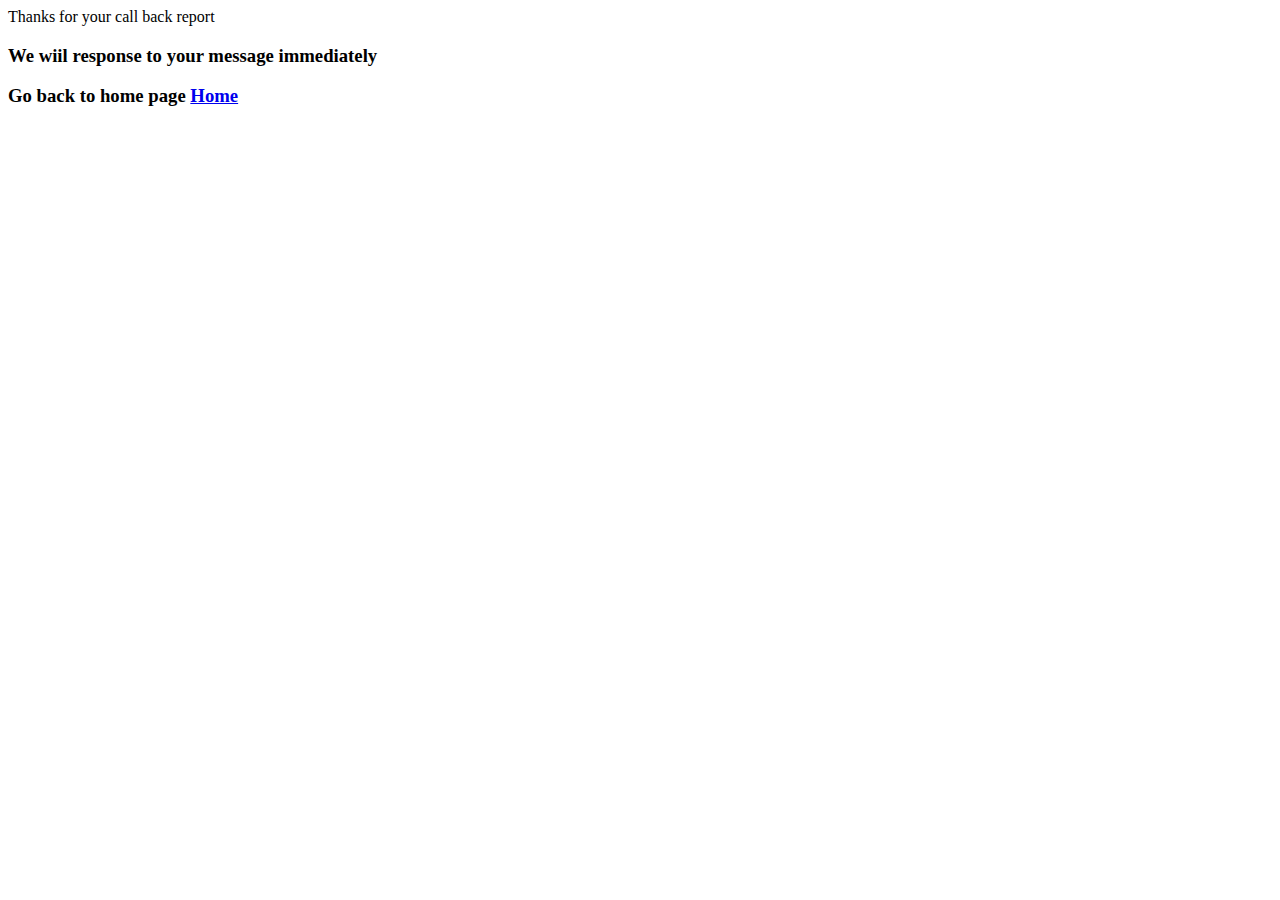
<file: santar4_pr/Velmart/templates/call_back_thanks.html>
<!DOCTYPE html>
<html lang="en">
<head>
    <meta charset="UTF-8">
    <title> Thanks for your message</title>
</head>
<body>
 <h> Thanks for your call back report </h>
    <h3>We wiil response to your message immediately</h3>
    <h3> Go back to home page <a href="{% url 'index' %}"> Home </a></h3>

</body>
</html>
</file>
